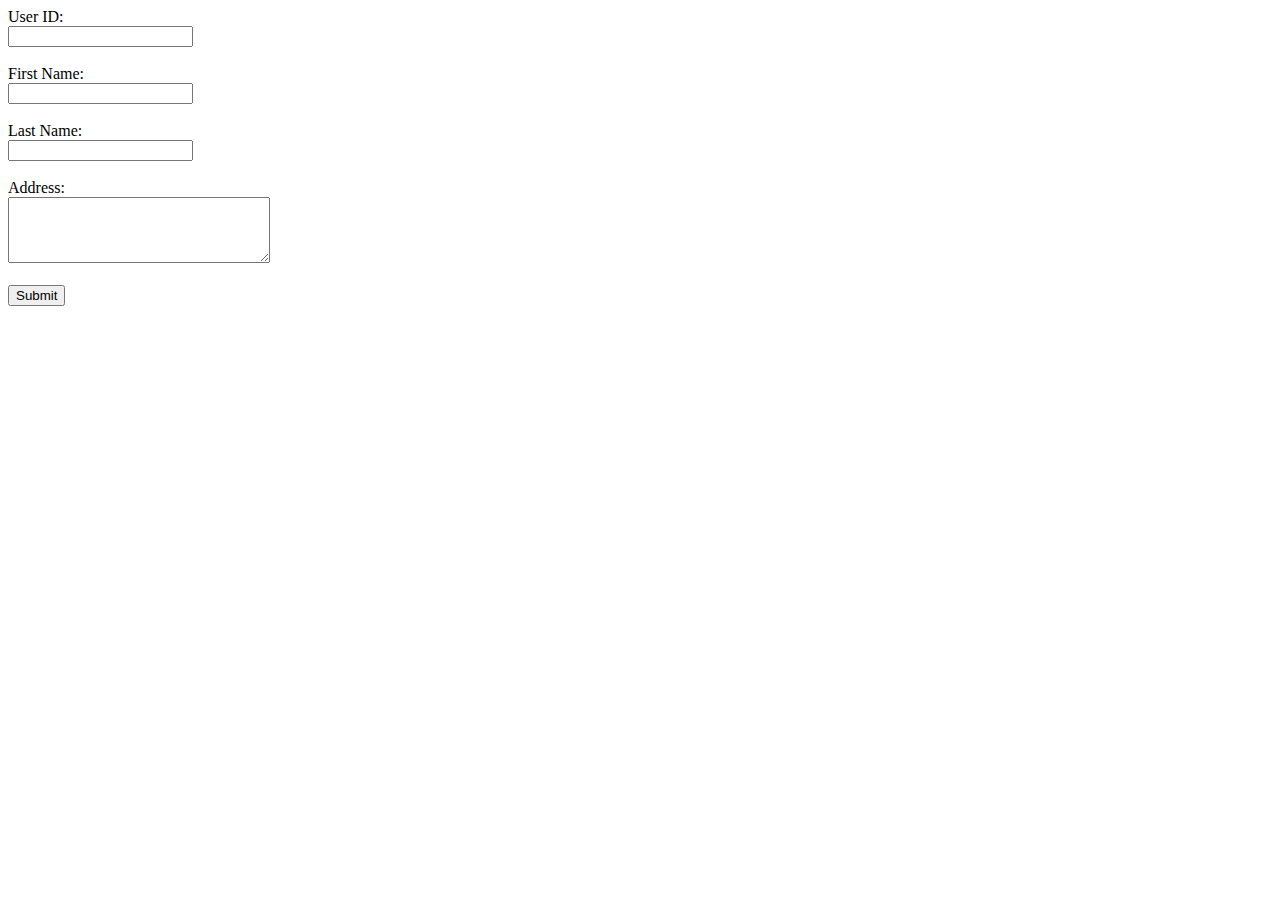
<file: DBMS/Oracle/send.html>
<!DOCTYPE html>
<html lang="en">
<head>
    <meta charset="UTF-8" />
    <meta name="viewport" content="width=device-width, initial-scale=1" />
    <title>User Information Form</title>
</head>
<body>
    <form action="fetch.php" method="post">
        <label for="userid">User ID:</label><br />
        <input type="text" id="userid" name="userid" required /><br /><br />

        <label for="username">First Name:</label><br />
        <input type="text" id="username" name="username" required /><br /><br />

        <label for="lastname">Last Name:</label><br />
        <input type="text" id="lastname" name="lastname" required /><br /><br />

        <label for="address">Address:</label><br />
        <textarea id="address" name="address" rows="4" cols="30" required></textarea><br /><br />

        <input type="submit" value="Submit" />
    </form>
</body>
</html>
</file>
